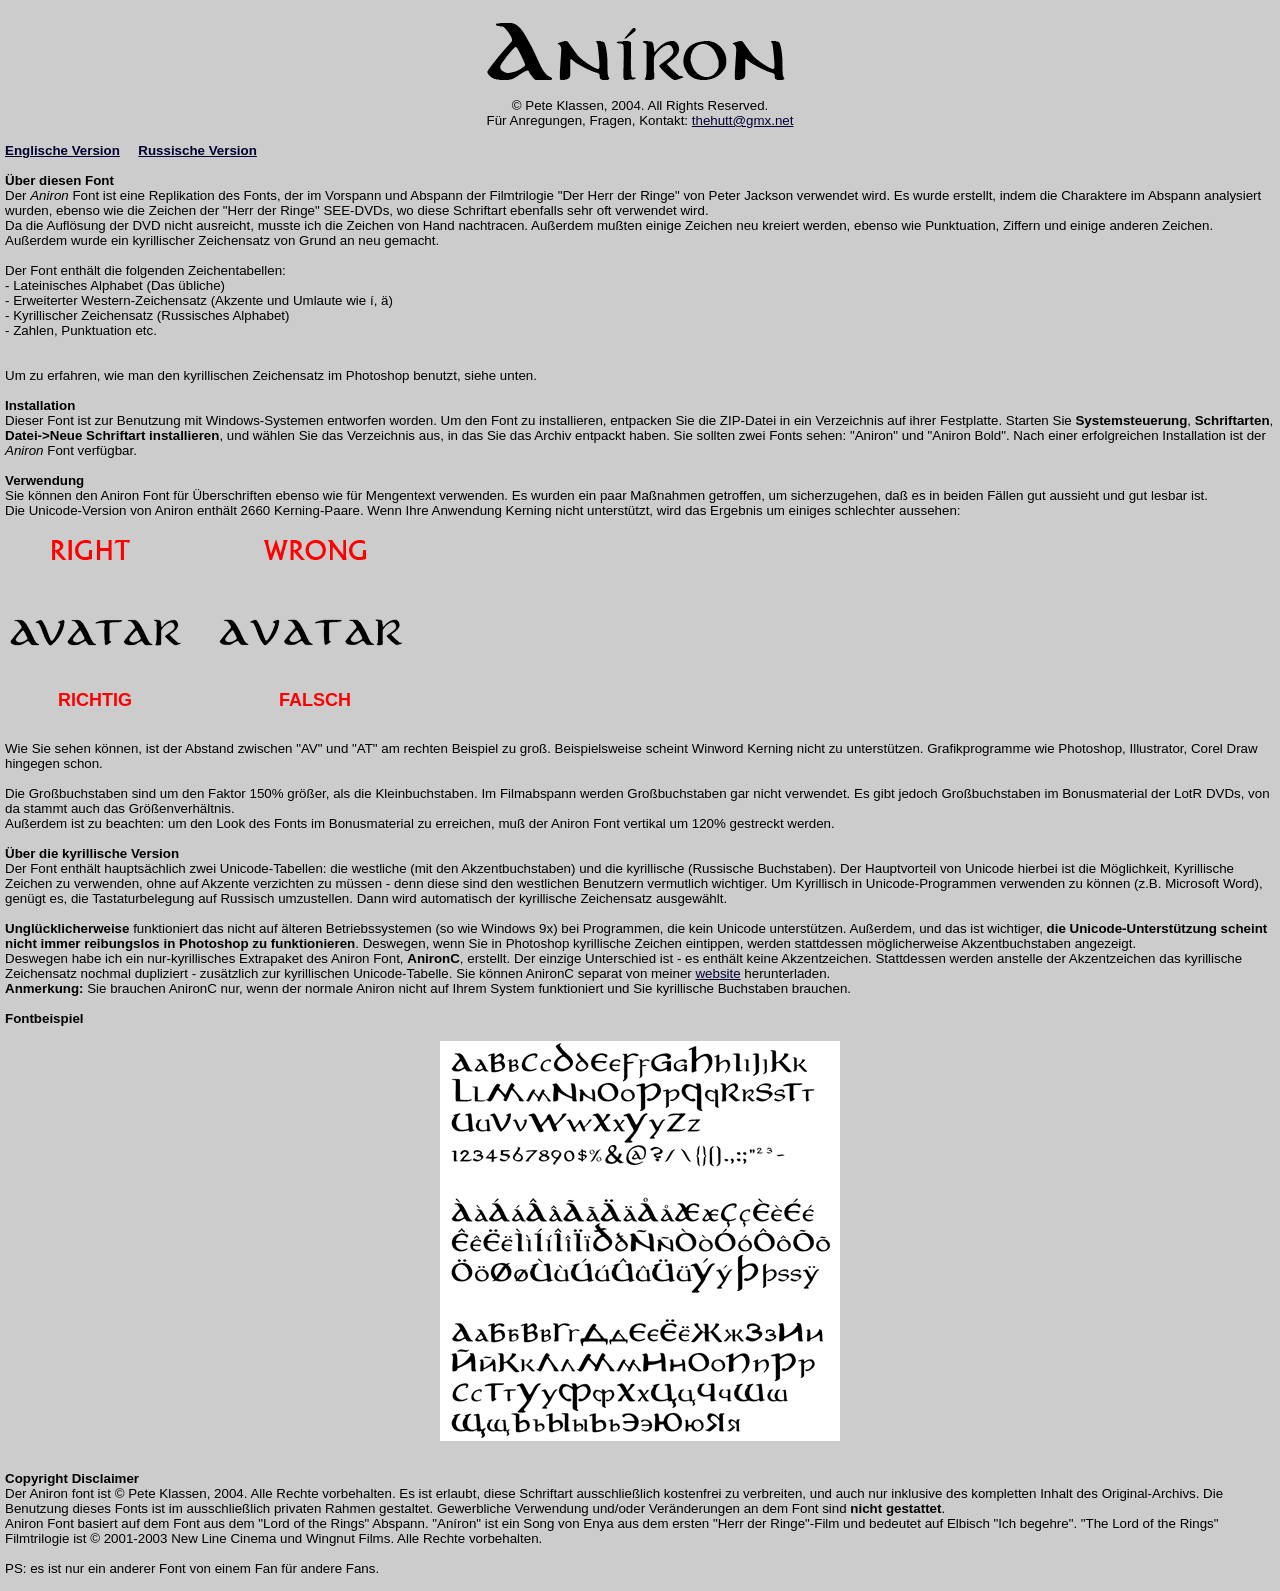
<file: integration_maquette_finale/policesTitres/liesmich.html>
<html>
<head>
<META HTTP-EQUIV="Content-Type" CONTENT="text/html; charset=iso-8859-1">
<style type="text/css">
<!--
blabla {}
td {font-size: 10pt; border-width:0pt; border-style:solid; border-color:#FFFFFF;}
-->
</style>

</head>

<body bgcolor="#CCCCCC" text="#000000" alink="#000032" vlink="#000032" link="#000032" topmargin=0 leftmargin=5 marginwidth=5 marginheight=0 style="font-family:Verdana,Arial,Helvetica; font-size: 10pt;">
<br>
<center><img src="./aniron.gif" alt="An&iacute;ron" border="0"><br>
� Pete Klassen, 2004. All Rights Reserved.<br>
F�r Anregungen, Fragen, Kontakt: <a href="mailto:thehutt@gmx.net">thehutt@gmx.net</a>
</center><br>

<b><a href="readme.html">Englische Version</a>&nbsp;&nbsp;&nbsp;&nbsp;&nbsp;<a href="prochitay.html">Russische Version</a></b><br>&nbsp;<br>


<b>�ber diesen Font</b><br>
Der <i>Aniron</i> Font ist eine Replikation des Fonts, der im Vorspann und Abspann der Filmtrilogie "Der Herr der Ringe" von Peter Jackson verwendet wird. Es wurde erstellt, indem die Charaktere im Abspann analysiert wurden, ebenso wie die Zeichen der "Herr der Ringe" SEE-DVDs, wo diese Schriftart ebenfalls sehr oft verwendet wird.<br>
Da die Aufl�sung der DVD nicht ausreicht, musste ich die Zeichen von Hand nachtracen. Au�erdem mu�ten einige Zeichen neu kreiert werden, ebenso wie Punktuation, Ziffern und einige anderen Zeichen. Au�erdem wurde ein kyrillischer Zeichensatz von Grund an neu gemacht.<br>&nbsp;<br>
Der Font enth�lt die folgenden Zeichentabellen:<br>
- Lateinisches Alphabet (Das �bliche)<br>
- Erweiterter Western-Zeichensatz (Akzente und Umlaute wie &iacute;, &auml;)<br>
- Kyrillischer Zeichensatz (Russisches Alphabet)<br>
- Zahlen, Punktuation etc.<br>
<br>&nbsp;<br>
Um zu erfahren, wie man den kyrillischen Zeichensatz im Photoshop benutzt, siehe unten.
<br>&nbsp;<br>
<b>Installation</b><br>
Dieser Font ist zur Benutzung mit Windows-Systemen entworfen worden. Um den Font zu installieren, entpacken Sie die ZIP-Datei in ein Verzeichnis auf ihrer Festplatte. Starten Sie <b>Systemsteuerung</b>, <b>Schriftarten</b>, <b>Datei->Neue Schriftart installieren</b>, und w&auml;hlen Sie das Verzeichnis aus, in das Sie das Archiv entpackt haben. Sie sollten zwei Fonts sehen: "Aniron" und "Aniron Bold". Nach einer erfolgreichen Installation ist der <i>Aniron</i> Font verf&uuml;gbar.

<br>&nbsp;<br>
<b>Verwendung</b><br>
Sie k�nnen den Aniron Font f�r �berschriften ebenso wie f�r Mengentext verwenden. Es wurden ein paar Ma�nahmen getroffen, um sicherzugehen, da� es in beiden F�llen gut aussieht und gut lesbar ist.<br>
Die Unicode-Version von Aniron enth�lt 2660 Kerning-Paare. Wenn Ihre Anwendung Kerning nicht unterst�tzt, wird das Ergebnis um einiges schlechter aussehen:
<br>&nbsp;<br>
<img src="./example1.gif" alt="" border=0>
<table width=400 border=0 cellpadding=0 cellspacing=0><tr><td width=200 class="loprof" align=center><font color="FF0000" size=+1><b>RICHTIG&nbsp;&nbsp;&nbsp;&nbsp;</b></font></td>
<td width=200 align=center class="loprof"><font color="FF0000" size=+1><b>&nbsp;&nbsp;&nbsp;&nbsp;FALSCH</b></font></td></tr></table>

<br>&nbsp;<br>
Wie Sie sehen k�nnen, ist der Abstand zwischen "AV" und "AT" am rechten Beispiel zu gro�. Beispielsweise scheint Winword Kerning nicht zu unterst�tzen. Grafikprogramme wie Photoshop, Illustrator, Corel Draw hingegen schon.
<br>&nbsp;<br>

Die Gro�buchstaben sind um den Faktor 150% gr��er, als die Kleinbuchstaben. Im Filmabspann werden Gro�buchstaben gar nicht verwendet. Es gibt jedoch Gro�buchstaben im Bonusmaterial der LotR DVDs, von da stammt auch das Gr��enverh�ltnis.<br>
Au�erdem ist zu beachten: um den Look des Fonts im Bonusmaterial zu erreichen, mu� der Aniron Font vertikal um 120% gestreckt werden.

<br>&nbsp;<br>
<b>�ber die kyrillische Version</b><br>
Der Font enth�lt haupts�chlich zwei Unicode-Tabellen: die westliche (mit den Akzentbuchstaben) und die kyrillische (Russische Buchstaben). Der Hauptvorteil von Unicode hierbei ist die M�glichkeit, Kyrillische Zeichen zu verwenden, ohne auf Akzente verzichten zu m�ssen - denn diese sind den westlichen Benutzern vermutlich wichtiger. Um Kyrillisch in Unicode-Programmen verwenden zu k�nnen (z.B. Microsoft Word), gen�gt es, die Tastaturbelegung auf Russisch umzustellen. Dann wird automatisch der kyrillische Zeichensatz ausgew�hlt.<br>&nbsp;<br>
<b>Ungl�cklicherweise</b> funktioniert das nicht auf �lteren Betriebssystemen (so wie Windows 9x) bei Programmen, die kein Unicode unterst�tzen. Au�erdem, und das ist wichtiger, <b>die Unicode-Unterst�tzung scheint nicht immer reibungslos in Photoshop zu funktionieren</b>. Deswegen, wenn Sie in Photoshop kyrillische Zeichen eintippen, werden stattdessen m�glicherweise Akzentbuchstaben angezeigt.<br>
Deswegen habe ich ein nur-kyrillisches Extrapaket des Aniron Font, <b>AnironC</b>, erstellt. Der einzige Unterschied ist - es enth�lt keine Akzentzeichen. Stattdessen werden anstelle der Akzentzeichen das kyrillische Zeichensatz nochmal dupliziert - zus�tzlich zur kyrillischen Unicode-Tabelle. Sie k�nnen AnironC separat von meiner <a href="http://www.thehutt.de/">website</a> herunterladen.<br>
<b>Anmerkung: </b> Sie brauchen AnironC nur, wenn der normale Aniron nicht auf Ihrem System funktioniert und Sie kyrillische Buchstaben brauchen.

<br>&nbsp;<br>
<b>Fontbeispiel</b>
<br>&nbsp;<br>
<center><img src="./example2.gif" alt="" border=0></center><br>&nbsp;<br>
<b>Copyright Disclaimer</b><br>
Der Aniron font ist &copy; Pete Klassen, 2004. Alle Rechte vorbehalten.
Es ist erlaubt, diese Schriftart ausschlie&szlig;lich kostenfrei zu verbreiten, und auch nur inklusive des kompletten Inhalt des Original-Archivs.
Die Benutzung dieses Fonts ist im ausschlie&szlig;lich privaten Rahmen gestaltet. Gewerbliche Verwendung und/oder Ver&auml;nderungen an dem Font sind <b>nicht gestattet</b>.<br>
Aniron Font basiert auf dem Font aus dem "Lord of the Rings" Abspann. "An&iacute;ron" ist ein Song von Enya aus dem ersten "Herr der Ringe"-Film und bedeutet auf Elbisch "Ich begehre". "The Lord of the Rings" Filmtrilogie ist &copy; 2001-2003 New Line Cinema und Wingnut Films. Alle Rechte vorbehalten.<br>&nbsp;<br>

PS: es ist nur ein anderer Font von einem Fan f&uuml;r andere Fans.<br>&nbsp;<br>

</body>
</html>
</file>
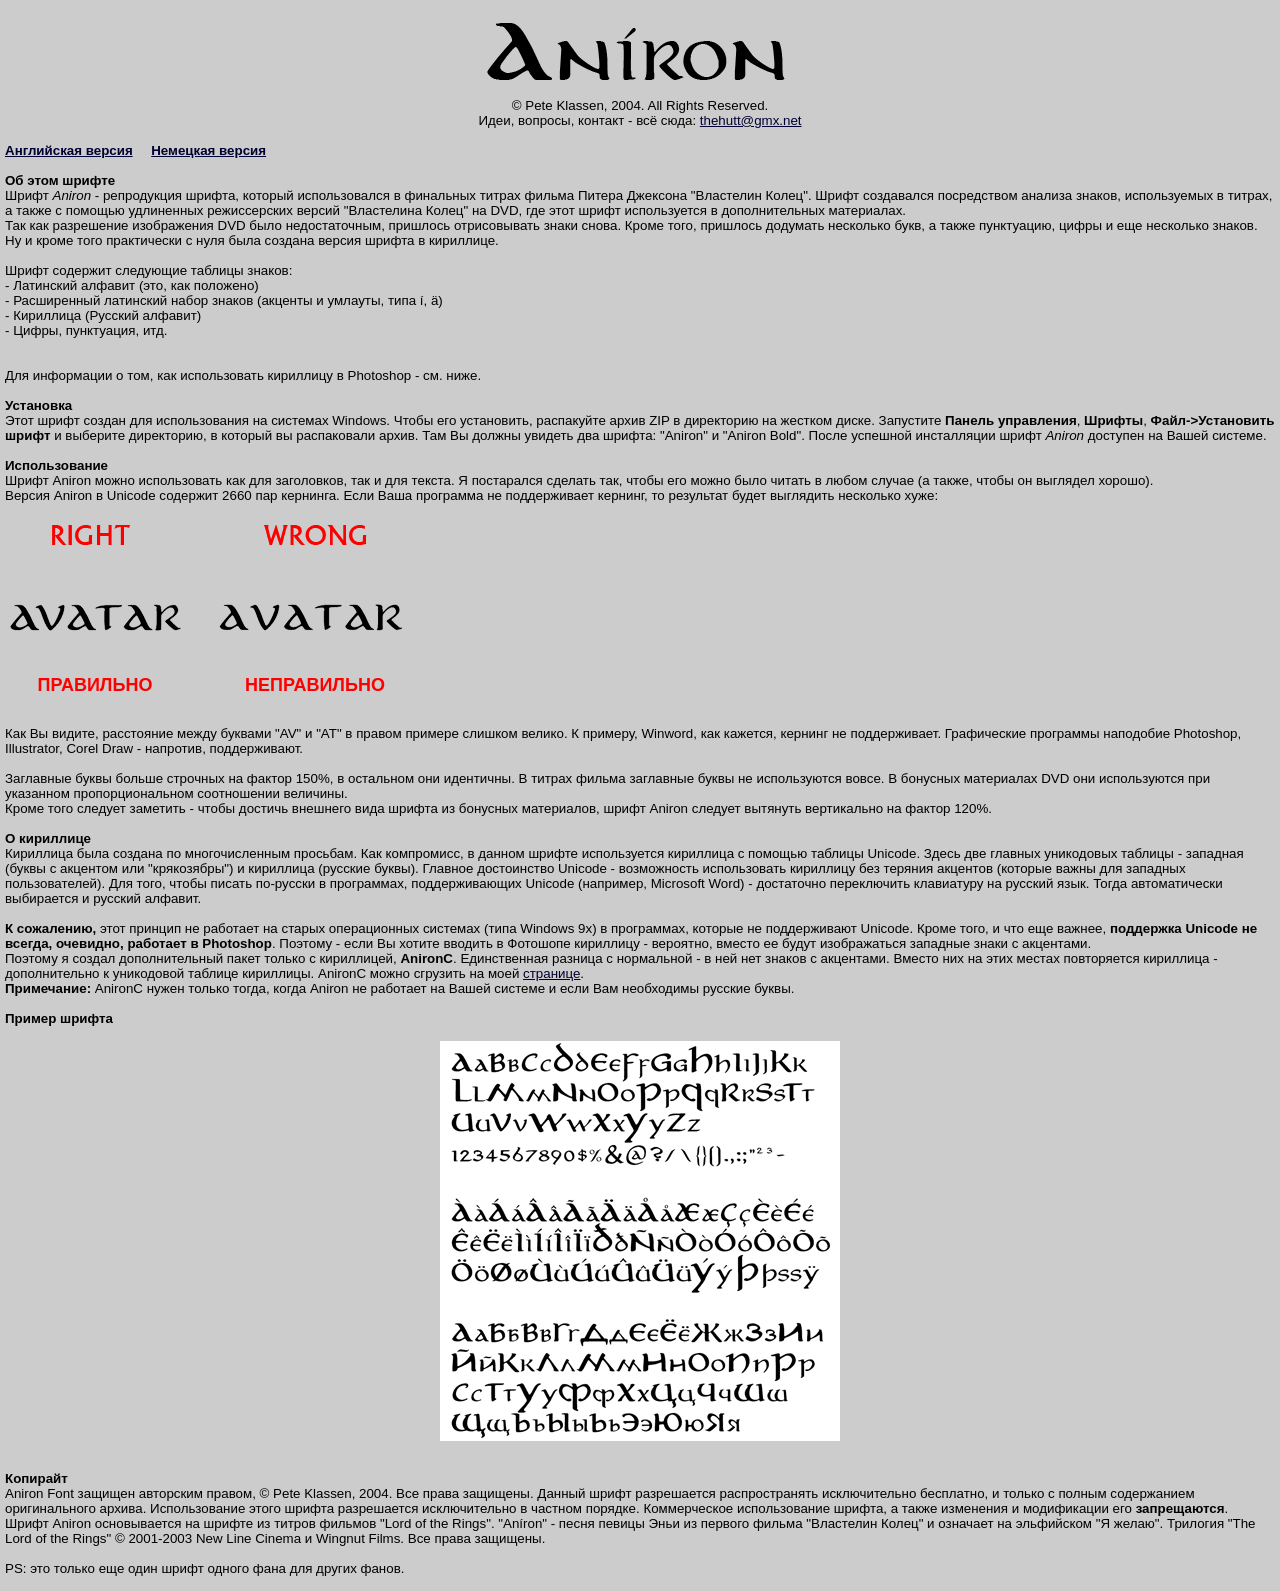
<file: integration_maquette_finale/policesTitres/prochitay.html>
<html>
<head>
<meta http-equiv="Content-Type" content="text/html; charset=Windows-1251">
<style type="text/css">
<!--
blabla {}
td {font-size: 10pt; border-width:0pt; border-style:solid; border-color:#FFFFFF;}
-->
</style>

</head>

<body bgcolor="#CCCCCC" text="#000000" alink="#000032" vlink="#000032" link="#000032" topmargin=0 leftmargin=5 marginwidth=5 marginheight=0 style="font-family:Verdana,Arial,Helvetica; font-size: 10pt;">
<br>
<center><img src="./aniron.gif" alt="An&iacute;ron" border="0"><br>
� Pete Klassen, 2004. All Rights Reserved.<br>
����, �������, ������� - �� ����: <a href="mailto:thehutt@gmx.net">thehutt@gmx.net</a>
</center><br>

<b><a href="readme.html">���������� ������</a>&nbsp;&nbsp;&nbsp;&nbsp;&nbsp;<a href="liesmich.html">�������� ������</a></b><br>&nbsp;<br>


<b>�� ���� ������</b><br>
����� <i>Aniron</i> - ����������� ������, ������� ������������� � ��������� ������ ������ ������ �������� "��������� �����". ����� ���������� ����������� ������� ������, ������������ � ������, � ����� � ������� ���������� ������������ ������ "���������� �����" �� DVD, ��� ���� ����� ������������ � �������������� ����������.<br>
��� ��� ���������� ����������� DVD ���� �������������, �������� ������������ ����� �����. ����� ����, �������� �������� ��������� ����, � ����� ����������, ����� � ��� ��������� ������. �� � ����� ���� ����������� � ���� ���� ������� ������ ������ � ���������.
<br>&nbsp;<br>
����� �������� ��������� ������� ������:<br>
- ��������� ������� (���, ��� ��������)<br>
- ����������� ��������� ����� ������ (������� � �������, ���� &iacute;, &auml;)<br>
- ��������� (������� �������)<br>
- �����, ����������, ���.<br>
<br>&nbsp;<br>
��� ���������� � ���, ��� ������������ ��������� � Photoshop - ��. ����.
<br>&nbsp;<br>
<b>���������</b><br>
���� ����� ������ ��� ������������� �� �������� Windows. ����� ��� ����������, ���������� ����� ZIP � ���������� �� ������� �����. ��������� <b>������ ����������</b>, <b>������</b>, <b>����->���������� �����</b> � �������� ����������, � ������� �� ����������� �����. ��� �� ������ ������� ��� ������: "Aniron" � "Aniron Bold". ����� �������� ����������� ����� <i>Aniron</i> �������� �� ����� �������.

<br>&nbsp;<br>
<b>�������������</b><br>
����� Aniron ����� ������������ ��� ��� ����������, ��� � ��� ������. � ���������� ������� ���, ����� ��� ����� ���� ������ � ����� ������ (� �����, ����� �� �������� ������). <br>
������ Aniron � Unicode �������� 2660 ��� ��������. ���� ���� ��������� �� ������������ �������, �� ��������� ����� ��������� ��������� ����:
<br>&nbsp;<br>
<img src="./example1.gif" alt="" border=0>
<table width=400 border=0 cellpadding=0 cellspacing=0><tr><td width=200 class="loprof" align=center><font color="FF0000" size=+1><b>���������&nbsp;&nbsp;&nbsp;&nbsp;</b></font></td>
<td width=200 align=center class="loprof"><font color="FF0000" size=+1><b>&nbsp;&nbsp;&nbsp;&nbsp;�����������</b></font></td></tr></table>

<br>&nbsp;<br>
��� �� ������, ���������� ����� ������� "AV" � "AT" � ������ ������� ������� ������. � �������, Winword, ��� �������, ������� �� ������������. ����������� ��������� ��������� Photoshop, Illustrator, Corel Draw - ��������, ������������.
<br>&nbsp;<br>

��������� ����� ������ �������� �� ������ 150%, � ��������� ��� ���������. � ������ ������ ��������� ����� �� ������������ �����. � �������� ���������� DVD ��� ������������ ��� ��������� ���������������� ����������� ��������.<br>
����� ���� ������� �������� - ����� ������� �������� ���� ������ �� �������� ����������, ����� Aniron ������� �������� ����������� �� ������ 120%.

<br>&nbsp;<br>
<b>� ���������</b><br>
��������� ���� ������� �� �������������� ��������. ��� ����������, � ������ ������ ������������ ��������� � ������� ������� Unicode. ����� ��� ������� ���������� ������� - �������� (����� � �������� ��� "����������") � ��������� (������� �����). ������� ����������� Unicode - ����������� ������������ ��������� ��� ������� �������� (������� ����� ��� �������� �������������). ��� ����, ����� ������ ��-������ � ����������, �������������� Unicode (��������, Microsoft Word) - ���������� ����������� ���������� �� ������� ����. ����� ������������� ���������� � ������� �������.<br>&nbsp;<br>
<b>� ���������,</b> ���� ������� �� �������� �� ������ ������������ �������� (���� Windows 9x) � ����������, ������� �� ������������ Unicode. ����� ����, � ��� ��� ������, <b>��������� Unicode �� ������, ��������, �������� � Photoshop</b>. ������� - ���� �� ������ ������� � �������� ��������� - ��������, ������ �� ����� ������������ �������� ����� � ���������.<br>
������� � ������ �������������� ����� ������ � ����������, <b>AnironC</b>. ������������ ������� � ���������� - � ��� ��� ������ � ���������. ������ ��� �� ���� ������ ����������� ��������� - ������������� � ���������� ������� ���������. AnironC ����� �������� �� ���� <a href="http://www.thehutt.de/">��������</a>.<br>
<b>����������: </b> AnironC ����� ������ �����, ����� Aniron �� �������� �� ����� ������� � ���� ��� ���������� ������� �����.

<br>&nbsp;<br>
<b>������ ������</b>
<br>&nbsp;<br>
<center><img src="./example2.gif" alt="" border=0></center><br>&nbsp;<br>
<b>��������</b><br>
Aniron Font ������� ��������� ������, &copy; Pete Klassen, 2004. ��� ����� ��������.
������ ����� ����������� �������������� ������������� ���������, � ������ � ������ ����������� ������������� ������.
������������� ����� ������ ����������� ������������� � ������� �������. ������������ ������������� ������, � ����� ��������� � ����������� ��� <b>�����������</b>.<br>
����� Aniron ������������ �� ������ �� ������ ������� "Lord of the Rings". "An&iacute;ron" - ����� ������ ���� �� ������� ������ "��������� �����" � �������� �� ���������� "� �����". �������� "The Lord of the Rings" &copy; 2001-2003 New Line Cinema � Wingnut Films. ��� ����� ��������.<br>&nbsp;<br>

PS: ��� ������ ��� ���� ����� ������ ���� ��� ������ �����.<br>&nbsp;<br>

</body>
</html>
</file>
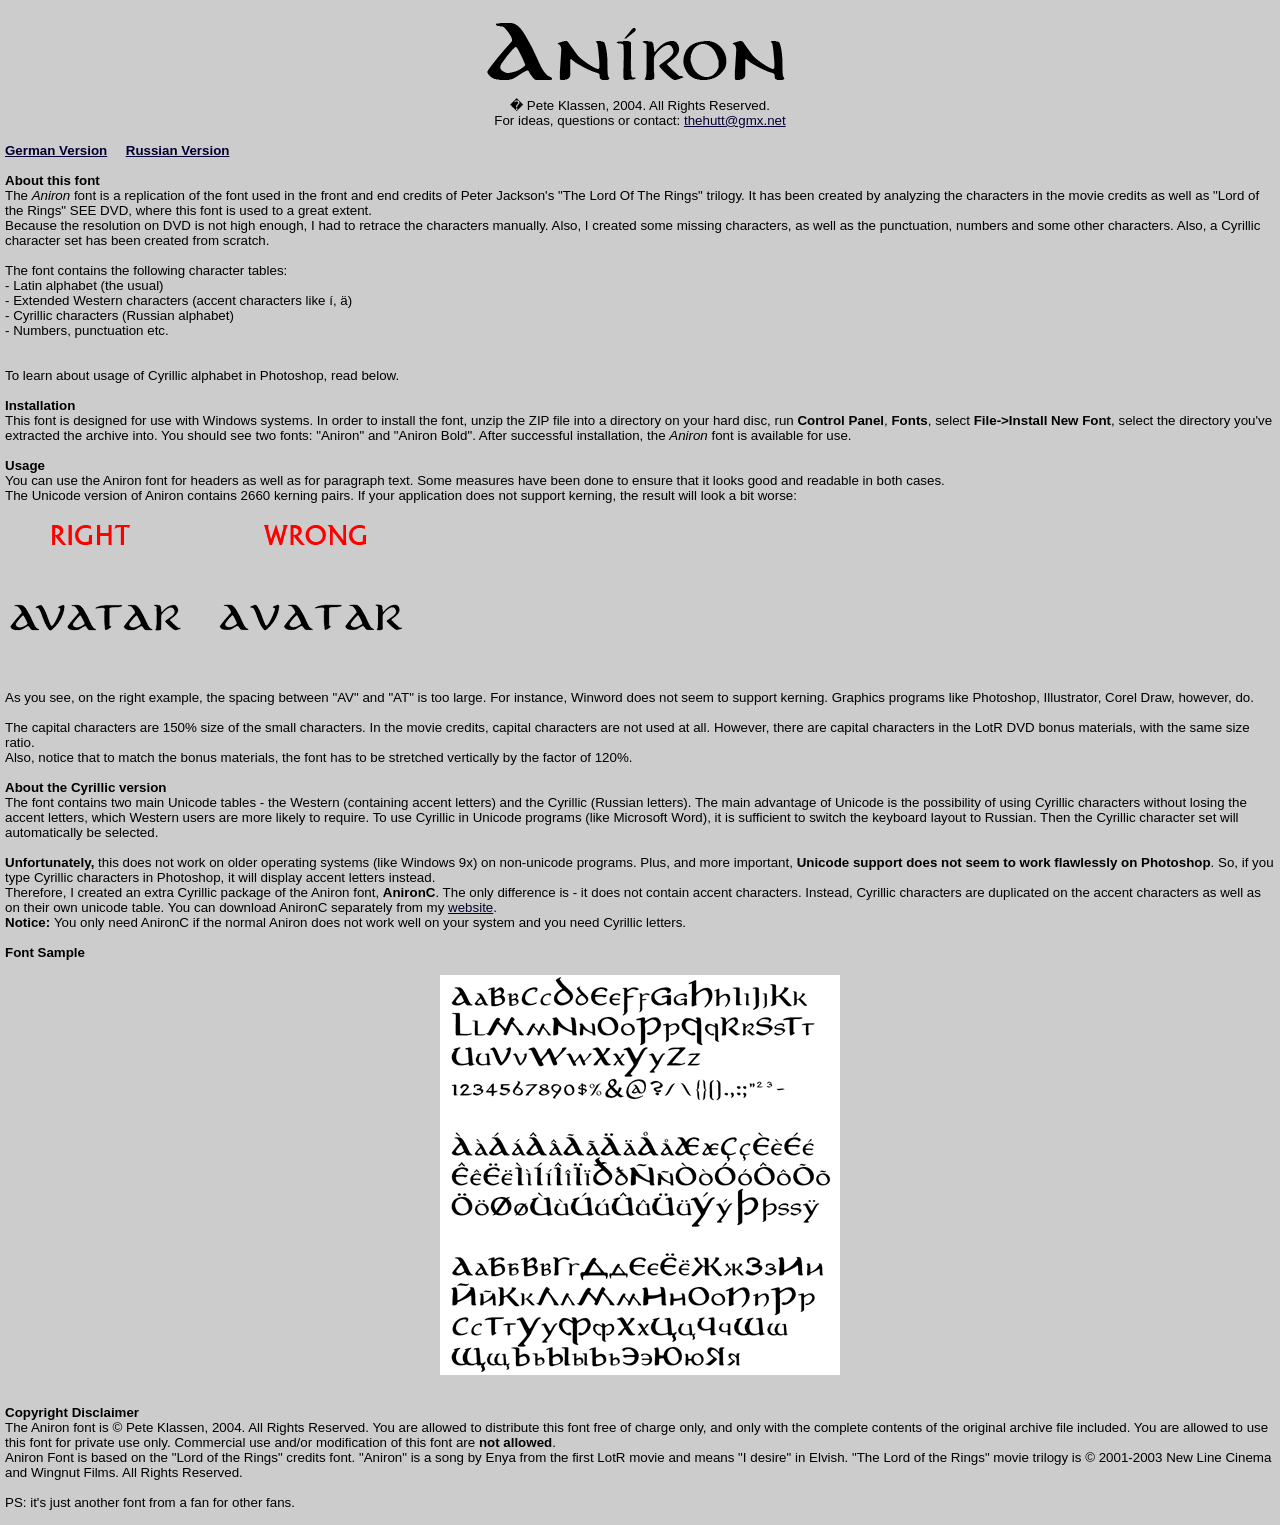
<file: integration_maquette_finale/policesTitres/readme.html>
<html>
<head>
<style type="text/css">
<!--
blabla {}
td {font-size: 10pt; border-width:1pt; border-style:solid; border-color:#FFFFFF;}
-->
</style>

</head>

<body bgcolor="#CCCCCC" text="#000000" alink="#000032" vlink="#000032" link="#000032" topmargin=0 leftmargin=5 marginwidth=5 marginheight=0 style="font-family:Verdana,Arial,Helvetica; font-size: 10pt;">
<br>
<center><img src="./aniron.gif" alt="An&iacute;ron" border="0"><br>
� Pete Klassen, 2004. All Rights Reserved.<br>
For ideas, questions or contact: <a href="mailto:thehutt@gmx.net">thehutt@gmx.net</a>
</center><br>

<b><a href="liesmich.html">German Version</a>&nbsp;&nbsp;&nbsp;&nbsp;&nbsp;<a href="prochitay.html">Russian Version</a></b><br>&nbsp;<br>


<b>About this font</b><br>
The <i>Aniron</i> font is a replication of the font used in the front and end credits of Peter Jackson's "The Lord Of The Rings" trilogy. It has been created by analyzing the characters in the movie credits as well as "Lord of the Rings" SEE DVD, where this font is used to a great extent.<br>
Because the resolution on DVD is not high enough, I had to retrace the characters manually. Also, I created some missing characters, as well as the punctuation, numbers and some other characters. Also, a Cyrillic character set has been created from scratch.<br>&nbsp;<br>
The font contains the following character tables:<br>
- Latin alphabet (the usual)<br>
- Extended Western characters (accent characters like &iacute;, &auml;)<br>
- Cyrillic characters (Russian alphabet)<br>
- Numbers, punctuation etc.<br>
<br>&nbsp;<br>
To learn about usage of Cyrillic alphabet in Photoshop, read below.
<br>&nbsp;<br>
<b>Installation</b><br>
This font is designed for use with Windows systems. In order to install the font, unzip the ZIP file into a directory on your hard disc, run <b>Control Panel</b>, <b>Fonts</b>, select <b>File->Install New Font</b>, select the directory you've extracted the archive into. You should see two fonts: "Aniron" and "Aniron Bold". After successful installation, the <i>Aniron</i> font is available for use.
<br>&nbsp;<br>
<b>Usage</b><br>
You can use the Aniron font for headers as well as for paragraph text. Some measures have been done to ensure that it looks good and readable in both cases.<br>
The Unicode version of Aniron contains 2660 kerning pairs. If your application does not support kerning, the result will look a bit worse:
<br>&nbsp;<br>
<img src="./example1.gif" alt="" border=0>
<br>&nbsp;<br>
As you see, on the right example, the spacing between "AV" and "AT" is too large. For instance, Winword does not seem to support kerning. Graphics programs like Photoshop, Illustrator, Corel Draw, however, do.
<br>&nbsp;<br>
The capital characters are 150% size of the small characters. In the movie credits, capital characters are not used at all. However, there are capital characters in the LotR DVD bonus materials, with the same size ratio.<br>
Also, notice that to match the bonus materials, the font has to be stretched vertically by the factor of 120%.

<br>&nbsp;<br>
<b>About the Cyrillic version</b><br>
The font contains two main Unicode tables - the Western (containing accent letters) and the Cyrillic (Russian letters). The main advantage of Unicode is the possibility of using Cyrillic characters without losing the accent letters, which Western users are more likely to require. To use Cyrillic in Unicode programs (like Microsoft Word), it is sufficient to switch the keyboard layout to Russian. Then the Cyrillic character set will automatically be selected.<br>&nbsp;<br>
<b>Unfortunately,</b> this does not work on older operating systems (like Windows 9x) on non-unicode programs. Plus, and more important, <b>Unicode support does not seem to work flawlessly on Photoshop</b>. So, if you type Cyrillic characters in Photoshop, it will display accent letters instead.<br>
Therefore, I created an extra Cyrillic package of the Aniron font, <b>AnironC</b>. The only difference is - it does not contain accent characters. Instead, Cyrillic characters are duplicated on the accent characters as well as on their own unicode table. You can download AnironC separately from my <a href="http://www.thehutt.de/">website</a>.<br>
<b>Notice: </b> You only need AnironC if the normal Aniron does not work well on your system and you need Cyrillic letters.

<br>&nbsp;<br>
<b>Font Sample</b>
<br>&nbsp;<br>
<center><img src="./example2.gif" alt="" border=0></center><br>&nbsp;<br>
<b>Copyright Disclaimer</b><br>
The Aniron font is &copy; Pete Klassen, 2004. All Rights Reserved.
You are allowed to distribute this font free of charge only, and only with the complete contents of the original archive file included.
You are allowed to use this font for private use only. Commercial use and/or modification of this font are <b>not allowed</b>.<br>
Aniron Font is based on the "Lord of the Rings" credits font. "Aniron" is a song by Enya from the first LotR movie and means "I desire" in Elvish. "The Lord of the Rings" movie trilogy is &copy; 2001-2003 New Line Cinema and Wingnut Films. All Rights Reserved.<br>&nbsp;<br>

PS: it's just another font from a fan for other fans.<br>&nbsp;<br>

</body>
</html>
</file>
